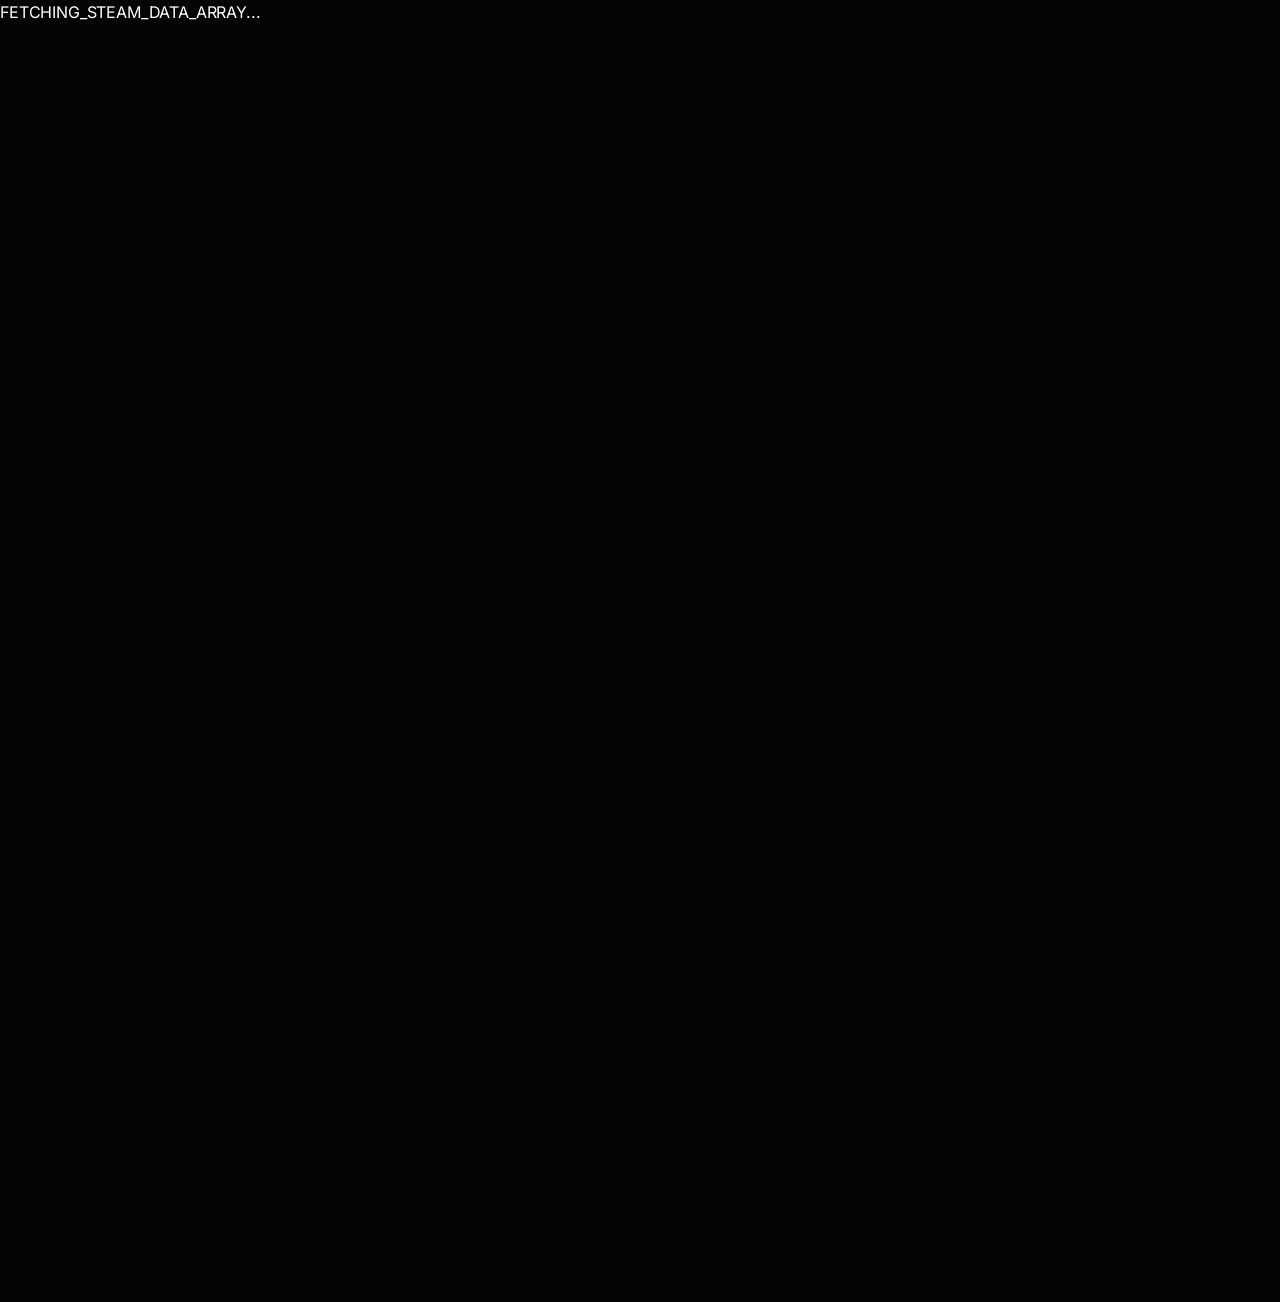
<file: about.html>
<!doctype html>
<html lang="ru">
  <head>
    <meta charset="UTF-8" />
    <meta name="viewport" content="width=device-width, initial-scale=1.0" />
    <title>GameStat.kz — о проекте</title>
    <link rel="stylesheet" href="./styles/main.css" />
  </head>
  <body>
    <div id="animBody" class="anim-viewport"></div>
    <div id="mainContent" class="page-wrap">
      <header class="site-header">
        <div class="header-inner">
          <div class="brand-group">
            <a class="brand" href="index.html">GameStat</a>
            <p class="tagline">System Integrity // Project Info</p>
            <div class="mobile-only-status">MODE: MOBILE_INFO</div>
          </div>
          <nav class="site-nav" aria-label="Main menu">
            <a href="index.html">Catalog</a>
            <a href="cabinet.html">Watchlist</a>
            <a href="form.html">Add ID</a>
            <a href="stats.html">Stats</a>
            <a href="about.html" class="is-active">About</a>
          </nav>
        </div>
      </header>

      <main class="main-area">
        <section class="panel about-grid" style="padding: 40px;">
          
          <!-- BLOCK 1: ARCHITECTURE DIAGRAM -->
          <div class="mechanical-panel" style="padding: 40px;">
            <div class="corner-tl"></div><div class="corner-tr"></div><div class="corner-bl"></div><div class="corner-br"></div>
            <span class="ui-label">System_Architecture_Diagram</span>
            <h1 class="ui-value-large" style="font-size: 2.5rem; margin-top: 10px; margin-bottom: 40px;">TOPOLOGY</h1>
            
            <div style="border-left: 1px solid #444; padding-left: 20px; font-family: var(--font-mono); font-size: 11px;">
                <div style="margin-bottom: 20px; color: var(--accent);">[INPUT] Global_APIs</div>
                <div style="margin-bottom: 20px;">&nbsp;&nbsp;|<br>&nbsp;&nbsp;V<br>[PROCESS] Hybrid_Normalization_Engine</div>
                <div style="margin-bottom: 20px;">&nbsp;&nbsp;|<br>&nbsp;&nbsp;V<br>[STORAGE] LocalStorage_Nodes (v4.0)</div>
                <div style="margin-bottom: 20px;">&nbsp;&nbsp;|<br>&nbsp;&nbsp;V<br>[OUTPUT] Technical_Data_Console</div>
            </div>

            <div class="grid-marker" data-hex="B881"></div>
            
            <div class="diag-item">
                <span class="ui-label">System_Integrity</span>
                <div class="diag-value" style="color: var(--accent)">100%_STABLE_HANDSHAKE</div>
            </div>
          </div>

          <!-- BLOCK 2: OPERATIONAL PROTOCOLS -->
          <div class="mechanical-panel" style="padding: 40px;">
            <div class="corner-tl"></div><div class="corner-tr"></div><div class="corner-bl"></div><div class="corner-br"></div>
            <span class="ui-label">Operational_Protocols</span>
            <div style="margin-top: 20px; font-family: var(--font-mono); font-size: 12px; line-height: 2;">
                <div>[01] SYNCHRONIZE_WITH_STEAM_ROOT</div>
                <div>[02] INJECT_PRIVATE_DATA_NODES</div>
                <div>[03] MONITOR_GLOBAL_ANALYTICS</div>
                <div>[04] PERSIST_CLIENT_WATCHLIST</div>
            </div>
          </div>

          <!-- BLOCK 3: HARDWARE MOCK -->
          <div class="mechanical-panel" style="padding: 40px;">
            <div class="corner-tl"></div><div class="corner-tr"></div><div class="corner-bl"></div><div class="corner-br"></div>
            <span class="ui-label">Hardware_Specs</span>
            <div style="margin-top: 20px;">
                <div class="diag-item" style="border-left-color: #333;">
                    <span class="ui-label" style="color: #666;">Processor</span>
                    <div class="diag-value" style="font-size: 13px;">JS_CORE_RUNTIME // ASYNC_NODE</div>
                </div>
                <div class="diag-item" style="border-left-color: #333;">
                    <span class="ui-label" style="color: #666;">Memory</span>
                    <div class="diag-value" style="font-size: 13px;">VIRTUAL_DOM_MAPPING // HIGH_DENSITY</div>
                </div>
            </div>
          </div>

        </section>
      </main>

      <footer class="site-footer">
        <p>System_Core v2.4 // Pure_JS // Module_Info</p>
      </footer>
      <script src="js/utils.js"></script>
      <script src="js/loader.js"></script>
    </div>
  </body>
</html>
</file>
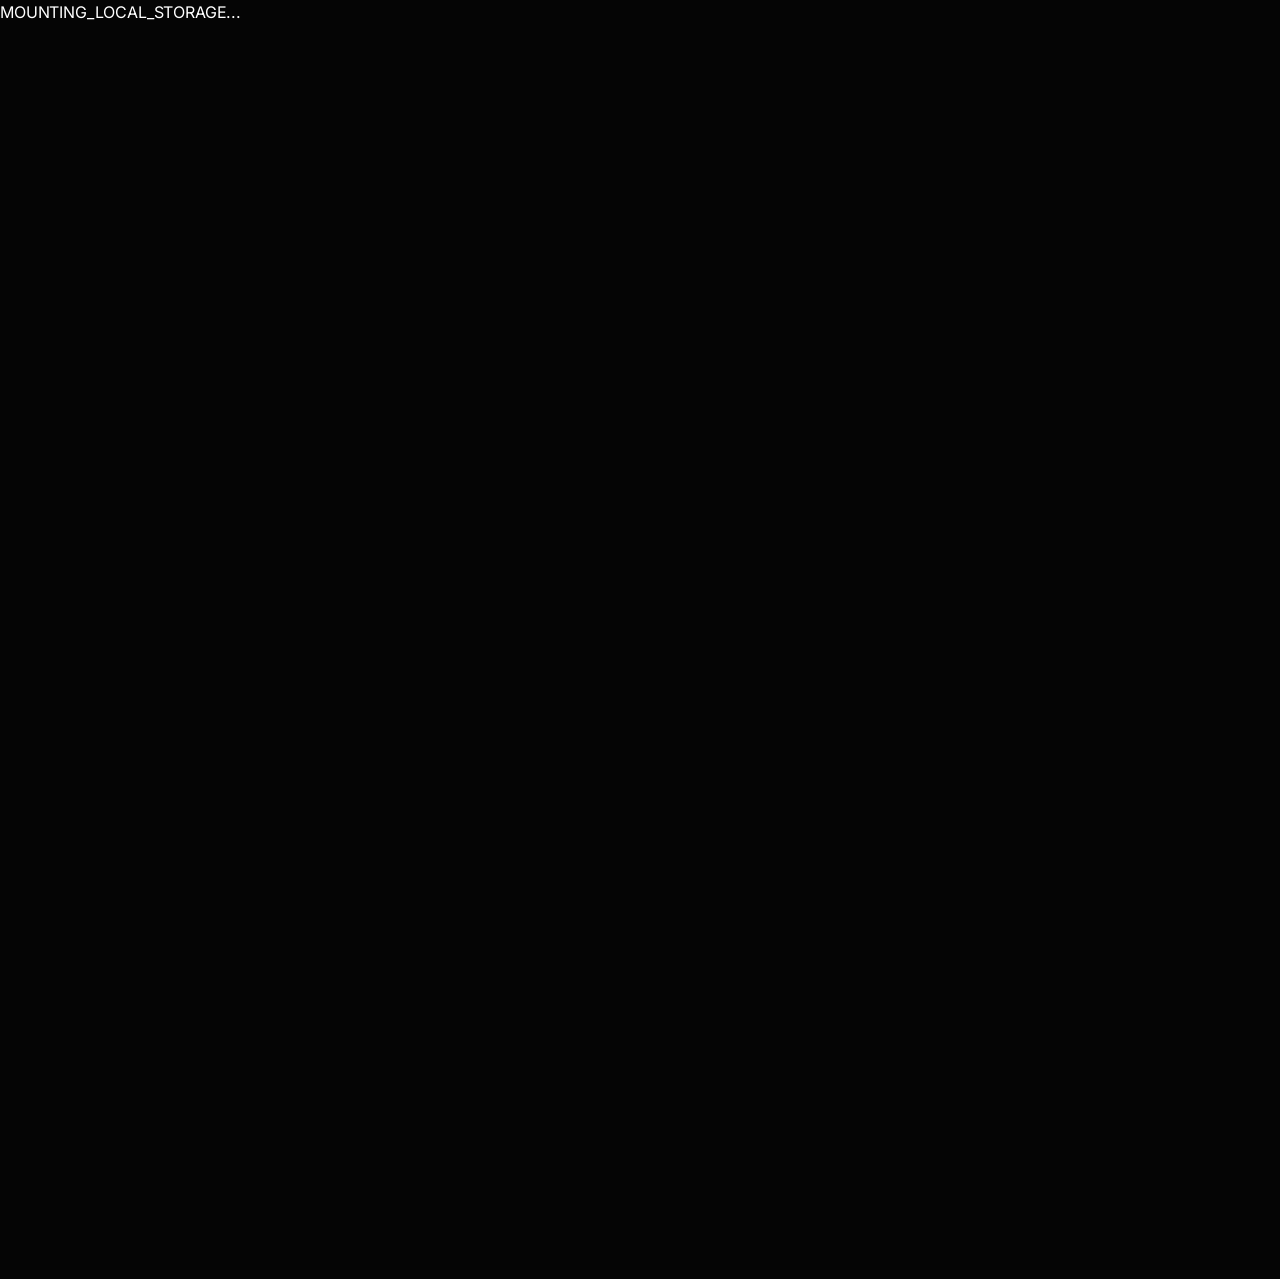
<file: cabinet.html>
<!doctype html>
<html lang="ru">
  <head>
    <meta charset="UTF-8" />
    <meta name="viewport" content="width=device-width, initial-scale=1.0" />
    <title>GameStat.kz — Watchlist Archive</title>
    <link rel="stylesheet" href="./styles/main.css" />
  </head>
  <body>
    <div id="animBody" class="anim-viewport"></div>
    <div id="mainContent" class="page-wrap">
      <header class="site-header">
        <div class="header-inner">
          <div class="brand-group">
            <a class="brand" href="index.html">GameStat</a>
            <p class="tagline">Personal Watchlist // LocalStorage</p>
            <div class="mobile-only-status">MODE: MOBILE_ARCHIVE</div>
          </div>
          <nav class="site-nav" aria-label="Main menu">
            <a href="index.html">Catalog</a>
            <a href="cabinet.html" class="is-active">Watchlist</a>
            <a href="form.html">Add ID</a>
            <a href="stats.html">Stats</a>
            <a href="about.html">About</a>
          </nav>
        </div>
      </header>

      <main class="main-area">
        <!-- Mechanical Console Hub -->
        <section class="panel cabinet-layout" style="padding: 0;">
          
          <!-- LEFT: SYSTEM MONITOR -->
          <aside class="diag-sidebar mechanical-panel" style="border-right: 1px solid #222; background: rgba(5,5,5,0.8);">
            <div class="corner-tl"></div><div class="corner-tr"></div><div class="corner-bl"></div><div class="corner-br"></div>
            <div class="screw screw-tl"></div><div class="screw-tr screw"></div><div class="screw-bl screw"></div><div class="screw-br screw"></div>
            
            <div class="diag-item" style="margin-top: 20px;">
              <span class="ui-label">Archive_Status</span>
              <div class="diag-value">SYSTEM_ACTIVE</div>
            </div>
            <div class="diag-item">
              <span class="ui-label">Node_Consistency</span>
              <div class="diag-value" style="color: var(--accent)">OPTIMAL_LINK</div>
            </div>
            <div class="diag-item">
              <span class="ui-label">Sync_Time</span>
              <div id="sysTime" class="diag-value">00:00:00</div>
            </div>
            
            <div class="grid-marker" data-hex="FF2A"></div>
            
            <div class="diag-item">
              <span class="ui-label">Local_Archive_Load</span>
              <div class="ui-value-large" id="cabinetCount" style="font-size: 4rem;">0</div>
            </div>

            <div class="data-stream-container" id="sysLogs" style="margin-top: 40px;">
                <div>[0x0012] SYNCING_NODES...</div>
                <div>[0x044A] PING_STABLE</div>
                <div>[0x0F2E] HANDSHAKE_SUCCESS</div>
                <div>[0x099B] ARCHIVE_LOADED</div>
            </div>
          </aside>

          <!-- CENTER: MAIN ARCHIVE -->
          <div class="console-window" style="border: none; background: transparent;">
            <div class="console-header" style="background: #000;">
                <div class="console-title">WATCHLIST_MANIFEST_PRIMARY</div>
                <div class="console-dots"><div class="console-dot"></div><div class="console-dot"></div><div class="console-dot"></div></div>
            </div>
            <div class="panel-head" style="padding: 60px;">
                <span class="ui-label" style="margin-bottom: 0;">Segment_Type: Archive</span>
                <h1 class="ui-value-large" style="margin-bottom: 20px;">MANIFEST</h1>
                <p id="cabinetStatus" class="status-line" style="font-size: 10px; opacity: 0.5; margin-bottom: 40px;"></p>
                
                <div id="cabinetGrid" class="card-grid card-grid--compact"></div>
            </div>
          </div>

          <!-- RIGHT: ACTION & LOGS -->
          <aside class="diag-sidebar" style="border-left: 1px solid #222; padding: 20px;">
            <div class="diag-item">
                <span class="ui-label">Operations</span>
                <a class="btn btn-primary" href="form.html" style="display: block; width: 100%; text-align: center; font-weight: 900; margin-bottom: 10px;">INJECT_NODE</a>
                <a class="btn" href="index.html" style="display: block; width: 100%; text-align: center;">ROOT_DIR</a>
            </div>

            <div class="grid-marker" data-hex="88C2"></div>

            <div class="diag-item">
                <span class="ui-label">Memory_Usage</span>
                <div style="height: 4px; background: #222; position: relative; margin-top: 10px;">
                    <div style="position: absolute; top: 0; left: 0; height: 100%; width: 64%; background: var(--accent);"></div>
                </div>
                <div class="diag-value" style="font-size: 10px; margin-top: 5px; opacity: 0.5;">ALLOCATED: 12.4 MB</div>
            </div>

            <div class="diag-item" style="margin-top: 50px;">
                <span class="ui-label">System_Warning</span>
                <p style="font-size: 10px; color: #666; line-height: 1.4;">Archive depth is linked to local persistence. Data loss at node termination possible.</p>
            </div>
          </aside>
        </section>
      </main>

      <footer class="site-footer">
        <p>System_Core v2.4 // Local_Watchlist_Module</p>
      </footer>
    </div>

    <script src="js/config.js"></script>
    <script src="js/utils.js"></script>
    <script src="js/storage.js"></script>
    <script src="js/api.js"></script>
    <script src="js/loader.js"></script>
    <script src="js/cabinet.js"></script>
  </body>
</html>
</file>
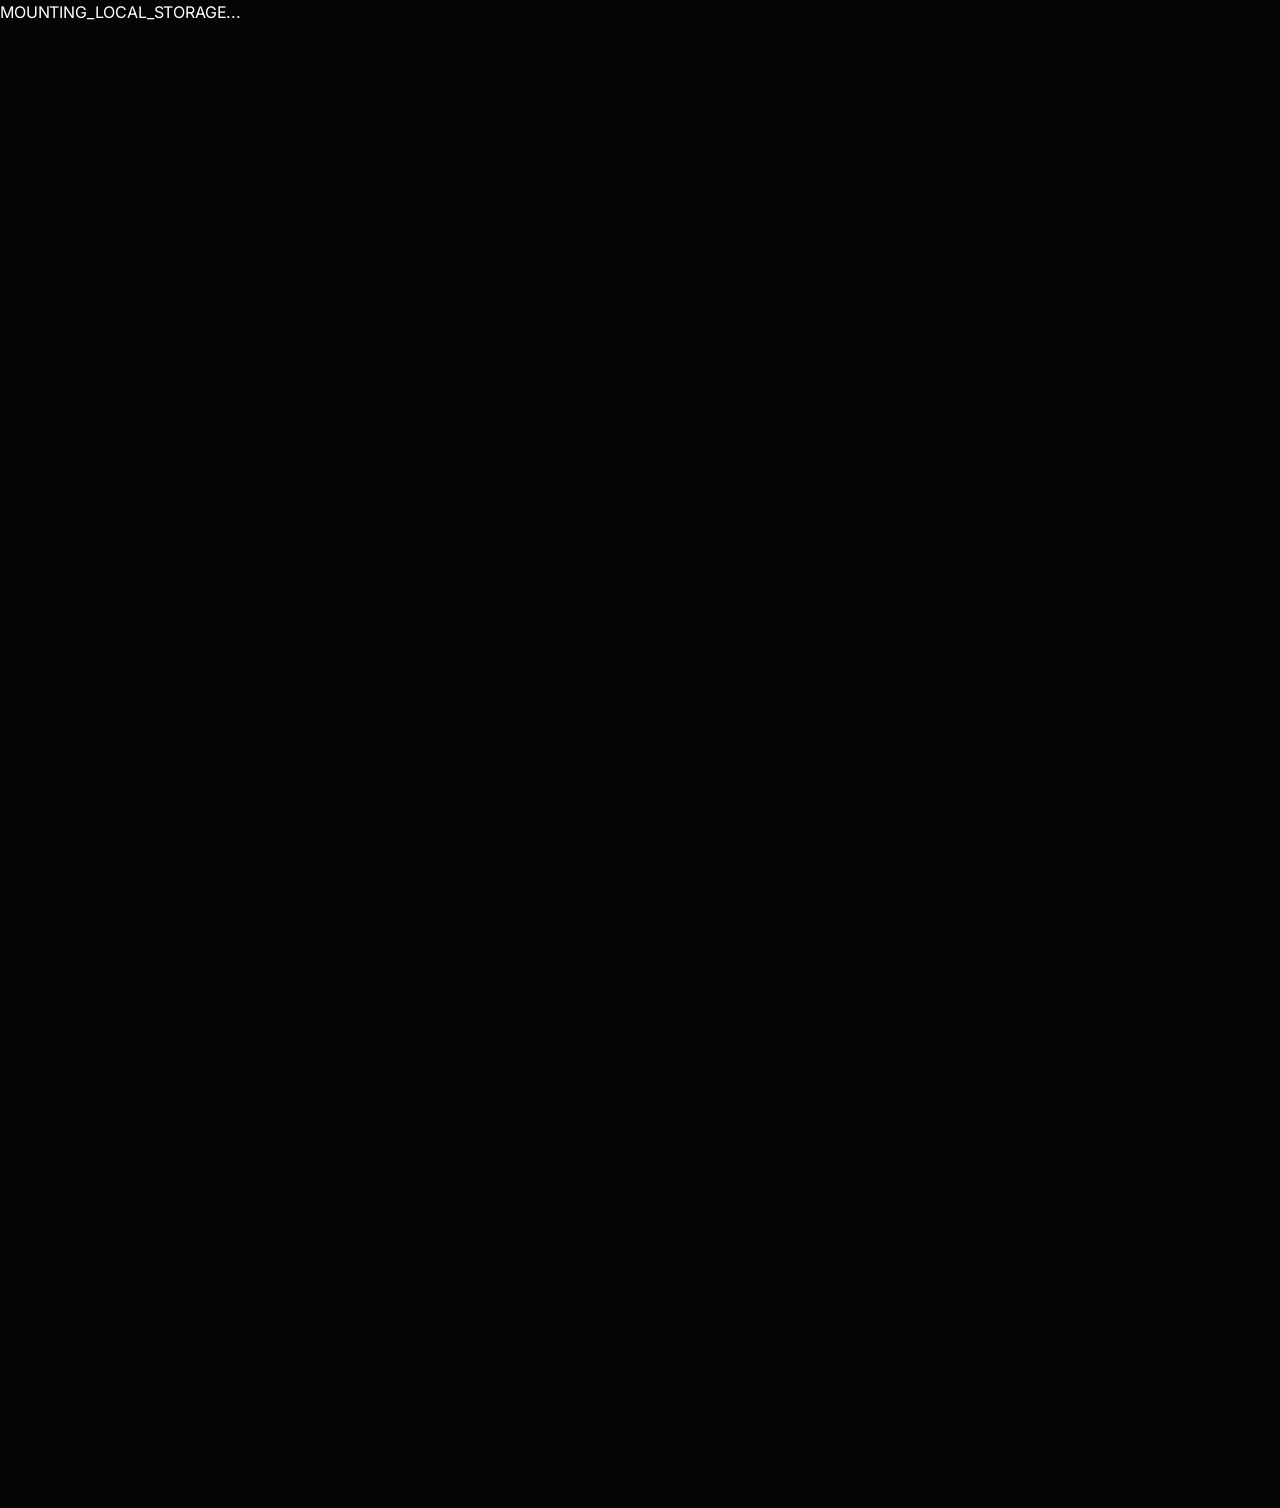
<file: form.html>
<!doctype html>
<html lang="ru">
  <head>
    <meta charset="UTF-8" />
    <meta name="viewport" content="width=device-width, initial-scale=1.0" />
    <title>GameStat.kz — добавить в список</title>
    <link rel="stylesheet" href="./styles/main.css" />
  </head>
  <body>
    <div id="animBody" class="anim-viewport"></div>
    <div id="mainContent" class="page-wrap">
      <header class="site-header">
        <div class="header-inner">
          <div class="brand-group">
            <a class="brand" href="index.html">GameStat</a>
            <p class="tagline">Data Injection // Submit</p>
            <div class="mobile-only-status">MODE: MOBILE_INJECTION</div>
          </div>
          <nav class="site-nav" aria-label="Main menu">
            <a href="index.html">Catalog</a>
            <a href="cabinet.html">Watchlist</a>
            <a href="form.html" class="is-active">Add ID</a>
            <a href="stats.html">Stats</a>
            <a href="about.html">About</a>
          </nav>
        </div>
      </header>

      <main class="main-area">
        <section class="panel form-container" style="padding: 60px">
          <div class="mechanical-panel form-panel">
            <div class="corner-tl"></div>
            <div class="corner-tr"></div>
            <div class="corner-bl"></div>
            <div class="corner-br"></div>
            <div class="screw screw-tl"></div>
            <div class="screw-tr screw"></div>
            <div class="screw-bl screw"></div>
            <div class="screw-br screw"></div>

            <span class="ui-label">Injection_Interface // MANUAL_SUBMIT</span>
            <h1
              class="ui-value-large"
              style="margin-top: 10px; margin-bottom: 40px"
            >
              INJECTION
            </h1>

            <form id="watchlistForm" class="form form-grid" novalidate>
              <div style="grid-column: span 2">
                <div class="diag-item">
                  <span class="ui-label">Target_Archive</span>
                  <div class="diag-value">LOCAL_PERSISTENCE // DB_0x1</div>
                </div>
              </div>

              <div class="field-group">
                <label class="ui-label" for="fieldGameId">System_ID</label>
                <input
                  type="text"
                  id="fieldGameId"
                  class="terminal-input"
                  inputmode="numeric"
                  placeholder="e.g. 730"
                />
                <div
                  style="
                    font-size: 8px;
                    color: #444;
                    margin-top: 5px;
                    font-family: var(--font-mono);
                  "
                >
                  REFER_TO_STEAM_ID_ARCHIVE
                </div>
              </div>

              <div class="field-group">
                <label class="ui-label">Priority_Level</label>
                <div class="tech-select" id="prioritySelect">
                  <div class="tech-select-trigger">SELECT_LEVEL</div>
                  <div class="tech-select-options">
                    <div class="tech-select-item" data-value="low">LOW</div>
                    <div class="tech-select-item" data-value="medium">MED</div>
                    <div class="tech-select-item" data-value="high">
                      HIGH (CRIT)
                    </div>
                  </div>
                  <input type="hidden" id="fieldPriority" value="" />
                </div>
              </div>

              <div class="field-group" style="grid-column: span 2">
                <label class="ui-label" for="fieldNote"
                  >Technical_Log (Injection Notes)</label
                >
                <textarea
                  id="fieldNote"
                  class="terminal-input"
                  rows="4"
                  placeholder="Log details..."
                ></textarea>
              </div>

              <div
                class="form-actions"
                style="
                  grid-column: span 2;
                  margin-top: 20px;
                  display: flex;
                  gap: 20px;
                "
              >
                <button
                  type="submit"
                  class="btn btn-primary"
                  style="
                    flex: 2;
                    height: 60px;
                    font-weight: 900;
                    letter-spacing: 2px;
                  "
                >
                  EXECUTE_INJECTION
                </button>
                <a
                  class="btn"
                  href="index.html"
                  style="
                    flex: 1;
                    height: 60px;
                    display: flex;
                    align-items: center;
                    justify-content: center;
                  "
                  >ABORT</a
                >
              </div>
            </form>

            <div
              class="grid-marker"
              data-hex="88FF"
              style="margin-top: 60px"
            ></div>
            <div
              style="
                font-family: var(--font-mono);
                font-size: 8px;
                color: #333;
                text-align: center;
              "
            >
              SECURE_HANDSHAKE_ESTABLISHED // GS-PROT-X
            </div>
          </div>
        </section>
      </main>

      <footer class="site-footer">
        <p>System_Core v2.4 // Asset_Injection_Module</p>
      </footer>
    </div>

    <script src="js/config.js"></script>
    <script src="js/utils.js"></script>
    <script src="js/storage.js"></script>
    <script src="js/api.js"></script>
    <script src="js/loader.js"></script>
    <script src="js/form.js"></script>
  </body>
</html>
</file>
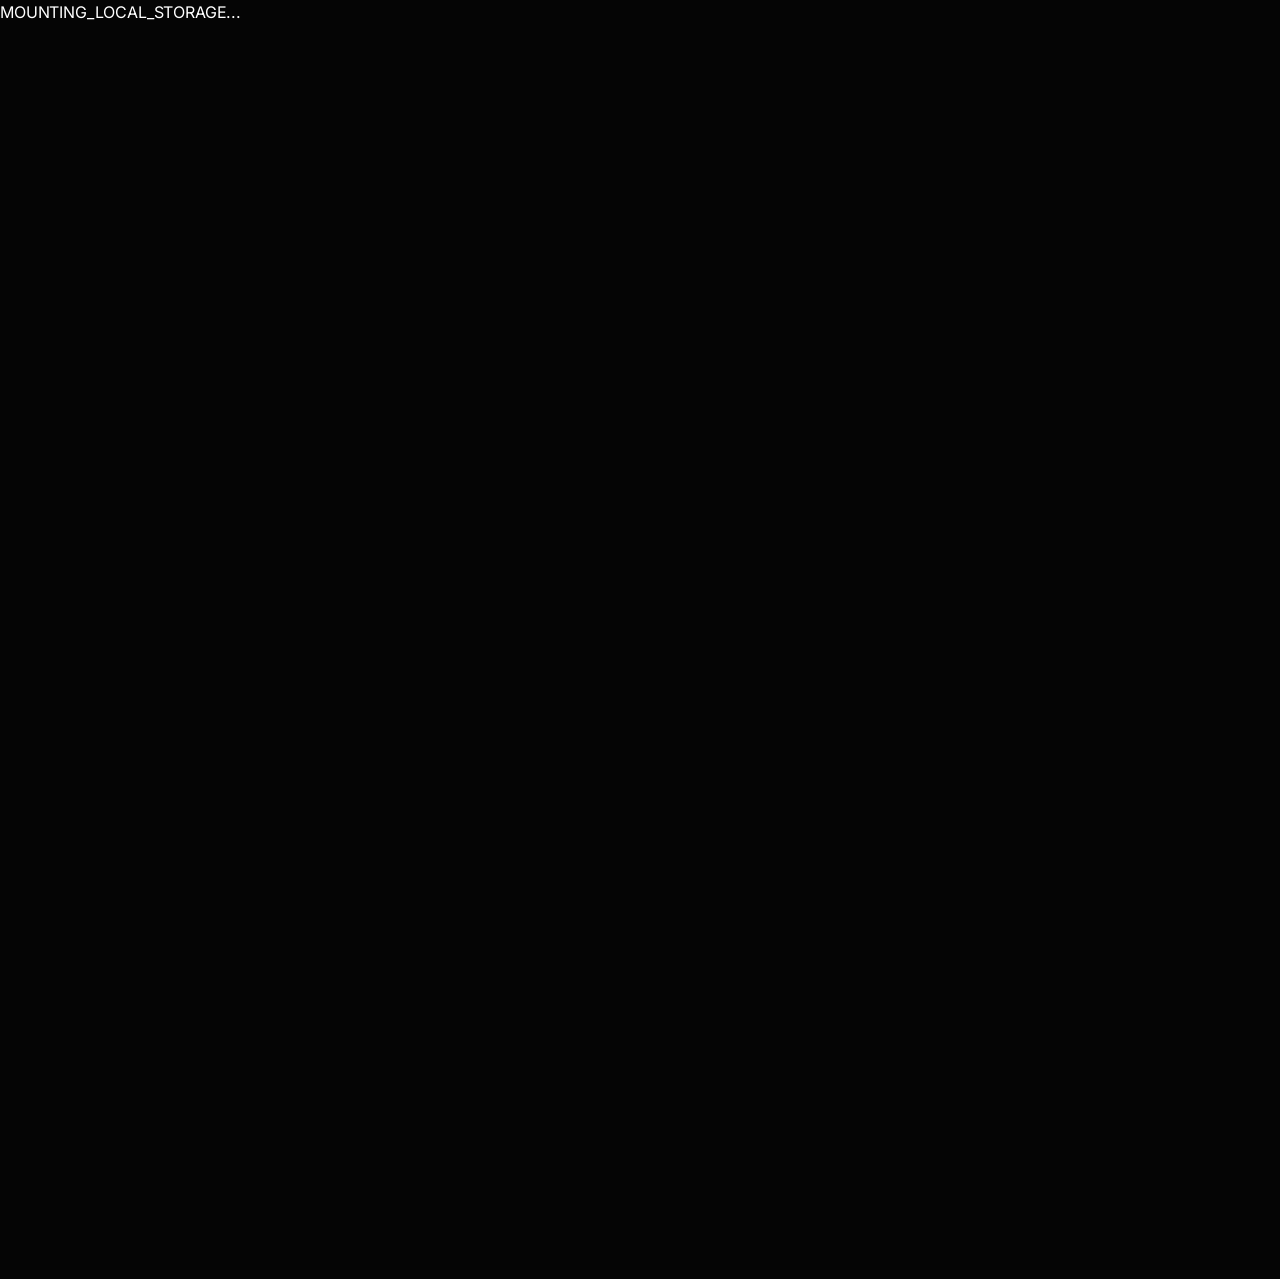
<file: stats.html>
<!doctype html>
<html lang="ru">
  <head>
    <meta charset="UTF-8" />
    <meta name="viewport" content="width=device-width, initial-scale=1.0" />
    <title>GameStat.kz — статистика</title>
    <link rel="stylesheet" href="./styles/main.css" />
  </head>
  <body>
    <div id="animBody" class="anim-viewport"></div>
    <div id="mainContent" class="page-wrap">
      <header class="site-header">
        <div class="header-inner">
          <div class="brand-group">
            <a class="brand" href="index.html">GameStat</a>
            <p class="tagline">Global Analytics // Real-time</p>
            <div class="mobile-only-status">MODE: MOBILE_ANALYTICS</div>
          </div>
          <nav class="site-nav" aria-label="Main menu">
            <a href="index.html">Catalog</a>
            <a href="cabinet.html">Watchlist</a>
            <a href="form.html">Add ID</a>
            <a href="stats.html" class="is-active">Stats</a>
            <a href="about.html">About</a>
          </nav>
        </div>
      </header>

      <main class="main-area">
        <section class="panel stats-grid" style="padding: 20px;">
          
          <!-- MOD 1: GLOBAL ARCHIVE STATS -->
          <div class="mechanical-panel" style="grid-column: span 2; padding: 30px;">
            <div class="corner-tl"></div><div class="corner-tr"></div><div class="corner-bl"></div><div class="corner-br"></div>
            <span class="ui-label">Diagnostic_Module // 01</span>
            <h1 class="ui-value-large" style="font-size: 3rem; margin-top: 10px;">ANALYTICS_ROOT</h1>
            <p style="font-size: 10px; opacity: 0.4; margin-bottom: 20px;">REAL-TIME AGGREGATION FROM GLOBAL DATA NODES</p>
            
            <div style="display: flex; gap: 40px; margin-top: 30px;">
                <div class="diag-item">
                    <span class="ui-label">Archive_Depth</span>
                    <div class="diag-value" id="statTotalApi" style="font-size: 2rem; font-weight: 900;">---</div>
                </div>
                <div class="diag-item">
                    <span class="ui-label">Active_Handles</span>
                    <div class="diag-value" id="statWatchlist" style="font-size: 2rem; font-weight: 900; color: var(--accent);">0</div>
                </div>
            </div>
          </div>

          <!-- MOD 2: PROCESS LOGS -->
          <div class="mechanical-panel" style="padding: 20px;">
            <div class="corner-tl"></div><div class="corner-tr"></div><div class="corner-bl"></div><div class="corner-br"></div>
            <span class="ui-label">Process_Feed</span>
            <div class="data-stream-container" id="processLogs" style="height: 180px;">
                <div>[0xEE21] SCAN_GLOBAL...</div>
                <div>[0x441F] SYNC_LOCAL...</div>
            </div>
          </div>

          <!-- MOD 3: PRICE SPECTRUM (CHART) -->
          <div class="mechanical-panel" style="grid-column: span 2; padding: 30px;">
            <div class="corner-tl"></div><div class="corner-tr"></div><div class="corner-bl"></div><div class="corner-br"></div>
            <span class="ui-label">Price_Spectrum_Distribution</span>
            <div id="genreChart" class="bar-chart" style="height: 250px; margin-top: 20px;"></div>
          </div>

          <!-- MOD 4: MEMORY MAP / DEPLOYMENTS -->
          <div class="mechanical-panel" style="padding: 20px;">
            <div class="corner-tl"></div><div class="corner-tr"></div><div class="corner-bl"></div><div class="corner-br"></div>
            <span class="ui-label">Recent_Deployments</span>
            <div id="statPlatforms" style="font-family: var(--font-mono); font-size: 10px; color: #888; margin-top: 15px; line-height: 1.6;">
                WAITING_FOR_HANDSHAKE...
            </div>
            
            <div class="grid-marker" data-hex="A0F1" style="margin: 30px 0 15px;"></div>
            
            <span class="ui-label" style="color: #444;">Storage_Grid_Map</span>
            <div class="storage-grid">
                <!-- Mock grid of pixels -->
                <div style="width:100%; height:8px; background: var(--accent);"></div>
                <div style="width:100%; height:8px; background: #333;"></div>
                <div style="width:100%; height:8px; background: #333;"></div>
                <div style="width:100%; height:8px; background: var(--accent);"></div>
                <div style="width:100%; height:8px; background: #222;"></div>
                <div style="width:100%; height:8px; background: #333;"></div>
                <div style="width:100%; height:8px; background: #333;"></div>
                <div style="width:100%; height:8px; background: #222;"></div>
                <div style="width:100%; height:8px; background: var(--accent);"></div>
                <div style="width:100%; height:8px; background: #333;"></div>
            </div>
          </div>

        </section>
      </main>

      <footer class="site-footer">
        <p>System_Core v2.4 // Analytics_Module_Stable</p>
      </footer>
    </div>

    <script src="js/config.js"></script>
    <script src="js/utils.js"></script>
    <script src="js/storage.js"></script>
    <script src="js/api.js"></script>
    <script src="js/loader.js"></script>
    <script src="js/stats.js"></script>
  </body>
</html>
</file>
<file: styles/main.css>
/* GameStat.kz — High-Contrast Technical Theme */

/* --- Fonts (Local) --- */

/* Inter 400 */
@font-face {
  font-family: 'Inter';
  font-style: normal;
  font-weight: 400;
  font-display: swap;
  src: url('../fonts/inter-400-cyrillic.woff2') format('woff2');
  unicode-range: U+0301, U+0400-045F, U+0490-0491, U+04B0-04B1, U+2116;
}
@font-face {
  font-family: 'Inter';
  font-style: normal;
  font-weight: 400;
  font-display: swap;
  src: url('../fonts/inter-400-latin.woff2') format('woff2');
  unicode-range: U+0000-00FF, U+0131, U+0152-0153, U+02BB-02BC, U+02C6, U+02DA, U+02DC, U+0304, U+0308, U+0329, U+2000-206F, U+20AC, U+2122, U+2191, U+2193, U+2212, U+2215, U+FEFF, U+FFFD;
}

/* Inter 700 */
@font-face {
  font-family: 'Inter';
  font-style: normal;
  font-weight: 700;
  font-display: swap;
  src: url('../fonts/inter-700-cyrillic.woff2') format('woff2');
  unicode-range: U+0301, U+0400-045F, U+0490-0491, U+04B0-04B1, U+2116;
}
@font-face {
  font-family: 'Inter';
  font-style: normal;
  font-weight: 700;
  font-display: swap;
  src: url('../fonts/inter-700-latin.woff2') format('woff2');
  unicode-range: U+0000-00FF, U+0131, U+0152-0153, U+02BB-02BC, U+02C6, U+02DA, U+02DC, U+0304, U+0308, U+0329, U+2000-206F, U+20AC, U+2122, U+2191, U+2193, U+2212, U+2215, U+FEFF, U+FFFD;
}

/* Inter 900 */
@font-face {
  font-family: 'Inter';
  font-style: normal;
  font-weight: 900;
  font-display: swap;
  src: url('../fonts/inter-900-cyrillic.woff2') format('woff2');
  unicode-range: U+0301, U+0400-045F, U+0490-0491, U+04B0-04B1, U+2116;
}
@font-face {
  font-family: 'Inter';
  font-style: normal;
  font-weight: 900;
  font-display: swap;
  src: url('../fonts/inter-900-latin.woff2') format('woff2');
  unicode-range: U+0000-00FF, U+0131, U+0152-0153, U+02BB-02BC, U+02C6, U+02DA, U+02DC, U+0304, U+0308, U+0329, U+2000-206F, U+20AC, U+2122, U+2191, U+2193, U+2212, U+2215, U+FEFF, U+FFFD;
}

/* JetBrains Mono 400 */
@font-face {
  font-family: 'JetBrains Mono';
  font-style: normal;
  font-weight: 400;
  font-display: swap;
  src: url('../fonts/jetbrains-mono-400-cyrillic.woff2') format('woff2');
  unicode-range: U+0301, U+0400-045F, U+0490-0491, U+04B0-04B1, U+2116;
}
@font-face {
  font-family: 'JetBrains Mono';
  font-style: normal;
  font-weight: 400;
  font-display: swap;
  src: url('../fonts/jetbrains-mono-400-latin.woff2') format('woff2');
  unicode-range: U+0000-00FF, U+0131, U+0152-0153, U+02BB-02BC, U+02C6, U+02DA, U+02DC, U+0304, U+0308, U+0329, U+2000-206F, U+20AC, U+2122, U+2191, U+2193, U+2212, U+2215, U+FEFF, U+FFFD;
}

/* JetBrains Mono 700 */
@font-face {
  font-family: 'JetBrains Mono';
  font-style: normal;
  font-weight: 700;
  font-display: swap;
  src: url('../fonts/jetbrains-mono-700-cyrillic.woff2') format('woff2');
  unicode-range: U+0301, U+0400-045F, U+0490-0491, U+04B0-04B1, U+2116;
}
@font-face {
  font-family: 'JetBrains Mono';
  font-style: normal;
  font-weight: 700;
  font-display: swap;
  src: url('../fonts/jetbrains-mono-700-latin.woff2') format('woff2');
  unicode-range: U+0000-00FF, U+0131, U+0152-0153, U+02BB-02BC, U+02C6, U+02DA, U+02DC, U+0304, U+0308, U+0329, U+2000-206F, U+20AC, U+2122, U+2191, U+2193, U+2212, U+2215, U+FEFF, U+FFFD;
}


:root {
  --bg: #050505;
  --bg-panel: #0a0a0a;
  --bg-input: #111111;
  --text: #ffffff;
  --text-muted: #808080;
  --accent: #ff3c00; /* Electric Orange */
  --accent-muted: rgba(255, 60, 0, 0.2);
  --border: #222222;
  --border-active: #444444;
  --radius: 0px; /* Sharp edges */
  --font-ui: "Inter", system-ui, sans-serif;
  --font-mono: "JetBrains Mono", monospace;
}

*,
*::before,
*::after {
  box-sizing: border-box;
}

html {
  scroll-behavior: smooth;
  background-color: var(--bg);
}

body {
  margin: 0;
  min-height: 100vh;
  background-color: var(--bg);
  color: var(--text);
  font-family: var(--font-ui);
  line-height: 1.5;
  letter-spacing: -0.01em;
  overflow-x: hidden;
}

/* Technical Grid & Scanline Overlay */
/* Removed scanline overlay as per user request */

a {
  color: inherit;
  text-decoration: none;
  transition: color 0.2s ease;
}

a:hover {
  color: var(--accent);
}

.page-wrap {
  max-width: 1600px;
  margin: 0 auto;
  padding: 0 40px 80px;
}

#mainContent {
  opacity: 0;
  visibility: hidden;
}

#mainContent.is-visible {
  opacity: 1;
  visibility: visible;
  transition: opacity 0.4s ease;
}

/* --- Header --- */
.site-header {
  border-bottom: 1px solid var(--border);
  margin-bottom: 60px;
  padding: 40px 0;
  position: sticky;
  top: 0;
  background: var(--bg);
  z-index: 100;
}

.header-inner {
  display: flex;
  justify-content: space-between;
  align-items: flex-end;
}

.brand {
  font-weight: 900;
  font-size: 3rem;
  letter-spacing: -0.06em;
  text-transform: uppercase;
  line-height: 0.8;
}

.brand:hover {
  color: var(--accent);
}

.tagline {
  margin: 10px 0 0;
  color: var(--text-muted);
  font-size: 0.9rem;
  font-family: var(--font-mono);
  text-transform: uppercase;
}

.site-nav {
  display: flex;
  gap: 2px;
  background: var(--border);
  border: 1px solid var(--border);
}

.site-nav a {
  padding: 12px 24px;
  background: var(--bg);
  font-weight: 700;
  font-size: 0.75rem;
  text-transform: uppercase;
  letter-spacing: 0.1em;
}

.site-nav a:hover {
  background: var(--bg-panel);
  color: var(--accent);
}

.site-nav a.is-active {
  background: var(--accent);
  color: #000;
}

/* --- Layout --- */
.main-area {
  display: block; /* Default to block, let internal grids handle themselves */
  max-width: 1400px;
  margin: 0 auto;
}

.main-area--grid {
  display: grid;
  grid-template-columns: 320px 1fr;
  gap: 40px;
}

/* --- Panels --- */
.panel {
  border: 1px solid var(--border);
  padding: 60px;
  background: var(--bg-panel);
  position: relative;
  overflow: hidden;
  min-width: 0; /* Prevent overflow */
}

/* Decorative text removed */

.panel-head {
  padding: 0 0 40px;
  border-bottom: 1px solid var(--border);
}

.panel h1 {
  margin: 0;
  font-size: 5rem;
  font-weight: 900;
  letter-spacing: -0.05em;
  line-height: 0.9;
  text-transform: uppercase;
}

.lead {
  color: var(--text-muted);
  font-size: 1.2rem;
  margin-top: 20px;
  max-width: 600px;
}

.status-line {
  font-family: var(--font-mono);
  color: var(--accent);
  text-transform: uppercase;
  font-size: 0.8rem;
  margin-bottom: 10px;
}

/* --- Sidebar --- */
.sidebar-filters {
  position: sticky;
  top: 180px;
  align-self: start;
}

.sidebar-header {
  border-bottom: 1px solid var(--border);
  padding-bottom: 20px;
  margin-bottom: 30px;
  display: flex;
  justify-content: space-between;
  align-items: center;
}

.sidebar-header h2 {
  font-size: 1.5rem;
  font-weight: 900;
  text-transform: uppercase;
  margin: 0;
}

.field-group {
  margin-bottom: 40px;
}

.field-label {
  display: block;
  font-family: var(--font-mono);
  font-size: 0.7rem;
  color: var(--text-muted);
  text-transform: uppercase;
  margin-bottom: 12px;
}

/* --- Inputs --- */
.input {
  background: var(--bg-input);
  border: 1px solid var(--border);
  color: var(--text);
  padding: 15px;
  width: 100%;
  font-family: var(--font-mono);
  font-size: 0.9rem;
  outline: none;
  transition: border-color 0.2s;
}

.input:focus {
  border-color: var(--accent);
}

.input--select {
  cursor: pointer;
}

.checkbox-list {
  display: flex;
  flex-direction: column;
  gap: 10px;
}

.checkbox-item {
  display: flex;
  align-items: center;
  gap: 12px;
  cursor: pointer;
  font-size: 0.85rem;
  text-transform: uppercase;
  font-weight: 600;
}

.checkbox-item input {
  appearance: none;
  width: 16px;
  height: 16px;
  border: 1px solid var(--border);
  position: relative;
  cursor: pointer;
}

.checkbox-item input:checked {
  background: var(--accent);
  border-color: var(--accent);
}

.checkbox-item:hover {
  color: var(--accent);
}

/* --- Grid & Cards --- */
.card-grid {
  display: grid;
  grid-template-columns: repeat(auto-fill, minmax(350px, 1fr));
  gap: 1px;
  background: var(--border);
  border: 1px solid var(--border);
}

.game-card {
  background: var(--bg);
  padding: 30px;
  display: flex;
  flex-direction: column;
  height: 100%;
  transition: background 0.2s ease;
}

.game-card:hover {
  background: var(--bg-panel);
}

.card-media {
  aspect-ratio: 16 / 9;
  background: #111;
  margin-bottom: 25px;
  border: 1px solid var(--border);
  overflow: hidden;
}

.card-media img {
  width: 100%;
  height: 100%;
  object-fit: cover;
  filter: grayscale(1) contrast(1.2);
  transition: filter 0.3s ease, transform 0.3s ease;
}

.game-card:hover .card-media img {
  filter: grayscale(0) contrast(1);
  transform: scale(1.05);
}

.card-title {
  font-size: 1.75rem;
  font-weight: 900;
  margin: 0 0 10px;
  line-height: 1;
  text-transform: uppercase;
  letter-spacing: -0.03em;
}

.card-meta {
  font-family: var(--font-mono);
  font-size: 0.75rem;
  color: var(--accent);
  text-transform: uppercase;
  margin-bottom: 15px;
}

.card-desc {
  font-size: 0.9rem;
  color: var(--text-muted);
  margin-bottom: 25px;
  flex-grow: 1;
  line-height: 1.4;
}

.card-rating {
  font-family: var(--font-mono);
  font-size: 0.8rem;
  border: 1px solid var(--accent);
  padding: 4px 8px;
  display: inline-block;
  margin-top: 10px;
}

/* --- Buttons --- */
.btn {
  display: inline-flex;
  align-items: center;
  justify-content: center;
  padding: 16px 32px;
  font-weight: 900;
  font-size: 0.8rem;
  text-transform: uppercase;
  letter-spacing: 0.1em;
  border: 1px solid var(--border);
  background: transparent;
  color: var(--text);
  cursor: pointer;
  transition: all 0.2s;
}

.btn:hover {
  background: var(--text);
  color: #000;
  border-color: var(--text);
}

.btn-primary {
  background: var(--accent);
  color: #000;
  border-color: var(--accent);
}

.btn-primary:hover {
  background: #fff;
  border-color: #fff;
}

.btn-ghost {
  border-color: transparent;
  padding: 5px 10px;
}

.btn-danger {
  color: #ff3333;
  border-color: #ff3333;
}

.btn-danger:hover {
  background: #ff3333;
  color: #000;
}

/* --- Utilities --- */
.badge {
  font-family: var(--font-mono);
  font-size: 0.7rem;
  padding: 4px 8px;
  border: 1px solid var(--border);
  text-transform: uppercase;
}

.site-footer {
  margin-top: 100px;
  padding-top: 40px;
  border-top: 1px solid var(--border);
  color: var(--text-muted);
  font-family: var(--font-mono);
  font-size: 0.7rem;
  text-transform: uppercase;
  text-align: center;
}

/* --- Responsive --- */
@media (max-width: 1200px) {
  .main-area {
    grid-template-columns: 1fr;
    gap: 40px;
  }
  .sidebar-filters {
    position: static;
    order: -1;
  }
  .panel h1 {
    font-size: 4rem;
  }
}

@media (max-width: 768px) {
  .header-inner {
    flex-direction: column;
    align-items: flex-start;
    gap: 30px;
  }
  .brand {
    font-size: 2.5rem;
  }
  .panel h1 {
    font-size: 3rem;
  }
  .page-wrap {
    padding: 0 20px 40px;
  }
  .card-grid {
    grid-template-columns: 1fr;
  }
}

.indexing-counter {
  margin-top: 40px;
  padding-top: 20px;
  border-top: 1px dashed var(--border);
  font-family: var(--font-mono);
  font-size: 0.65rem;
  color: var(--accent);
  text-transform: uppercase;
  letter-spacing: 0.1em;
  opacity: 0.6;
  transition: opacity 0.2s ease, transform 0.2s ease;
}

.indexing-counter.is-updating {
  opacity: 1;
  transform: translateX(4px);
  text-shadow: 0 0 8px var(--accent);
}

/* INDUSTRIAL MECHANICAL SYSTEM v3 */
.mechanical-panel {
  position: sticky;
  border: 1px solid #2a2a2a;
  background: linear-gradient(135deg, #0a0a0a, #111);
  padding: 2px;
}

.mechanical-panel > .corner-tl,
.mechanical-panel > .corner-tr,
.mechanical-panel > .corner-bl,
.mechanical-panel > .corner-br {
  content: "";
  position: absolute;
  width: 10px;
  height: 10px;
  border-color: #555;
  border-style: solid;
  pointer-events: none;
}

.mechanical-panel > .corner-tl { top: -1px; left: -1px; border-width: 2px 0 0 2px; }
.mechanical-panel > .corner-tr { position: absolute; top: -1px; right: -1px; width: 10px; height: 10px; border: 2px solid #555; border-width: 2px 2px 0 0; }
.mechanical-panel > .corner-bl { position: absolute; bottom: -1px; left: -1px; width: 10px; height: 10px; border: 2px solid #555; border-width: 0 0 2px 2px; }
.mechanical-panel > .corner-br { bottom: -1px; right: -1px; border-width: 0 2px 2px 0; }

.screw {
  width: 6px;
  height: 6px;
  background: #333;
  border-radius: 50%;
  position: absolute;
  box-shadow: inset 1px 1px 1px rgba(0,0,0,0.5), 1px 1px 1px rgba(255,255,255,0.05);
}

.screw-tl { top: 6px; left: 6px; }
.screw-tr { top: 6px; right: 6px; }
.screw-bl { bottom: 6px; left: 6px; }
.screw-br { bottom: 6px; right: 6px; }

.data-stream-container {
  font-family: var(--font-mono);
  font-size: 9px;
  color: #444;
  line-height: 1.2;
  overflow: hidden;
  height: 100px;
  mask-image: linear-gradient(to bottom, transparent, black 20%, black 80%, transparent);
}

.ui-label {
  font-family: var(--font-mono);
  font-size: 9px;
  font-weight: 900;
  color: var(--accent);
  text-transform: uppercase;
  letter-spacing: 0.2em;
  display: block;
  margin-bottom: 5px;
}

.ui-value-large {
  font-family: var(--font-ui);
  font-size: 3.5rem;
  font-weight: 900;
  letter-spacing: -3px;
  margin: 0;
  line-height: 0.9;
}

.grid-marker {
  width: 100%;
  height: 1px;
  background: #222;
  position: relative;
  margin: 20px 0;
}
.grid-marker::before {
  content: "DATA_NODE_0x" attr(data-hex);
  position: absolute;
  right: 0;
  top: -12px;
  font-size: 8px;
  color: #444;
  font-family: var(--font-mono);
}

/* SHARP INPUTS */
.terminal-input {
  width: 100%;
  background: #000;
  border: 1px solid #333;
  color: #fff;
  padding: 15px;
  font-family: var(--font-mono);
  font-size: 14px;
  outline: none;
  transition: border-color 0.2s;
}
.terminal-input:focus {
  border-color: var(--accent);
  background: rgba(255,60,0,0.02);
}

/* COMMAND BAR */
.main-area--grid {
    grid-template-columns: 320px 1fr;
}

@media (max-width: 1024px) {
    .main-area--grid {
        grid-template-columns: 1fr;
    }
}

/* MECHANICAL DROPDOWN */
.tech-select {
    position: relative;
    width: 100%;
    font-family: var(--font-mono);
}

.tech-select-trigger {
    display: flex;
    justify-content: space-between;
    align-items: center;
    background: #000;
    border: 1px solid var(--accent);
    color: #fff;
    padding: 12px 15px;
    cursor: pointer;
    font-size: 11px;
    font-weight: 700;
    transition: background 0.2s;
}

.tech-select-trigger:hover {
    background: rgba(255, 60, 0, 0.05);
}

.tech-select-trigger::after {
    content: "▼";
    font-size: 8px;
    color: var(--accent);
}

.tech-select-options {
    position: absolute;
    top: 100%;
    left: 0;
    right: 0;
    background: #050505;
    border: 1px solid var(--accent);
    border-top: none;
    z-index: 2000;
    display: none;
    max-height: 200px;
    overflow-y: auto;
}

.tech-select.is-open .tech-select-options {
    display: block;
}

.tech-select-item {
    padding: 10px 15px;
    cursor: pointer;
    font-size: 11px;
    border-bottom: 1px solid #111;
    transition: background 0.1s;
}

.tech-select-item:hover {
    background: rgba(255, 60, 0, 0.1);
    color: var(--accent);
}

.tech-select-item.is-selected {
    background: var(--accent);
    color: #000;
}
/* --- Layout Classes (Refactored from Inline) --- */

.cabinet-layout {
  display: grid;
  grid-template-columns: 320px 1fr 300px;
  min-height: calc(100vh - 120px);
}

.stats-grid {
  display: grid;
  grid-template-columns: repeat(3, 1fr);
  grid-template-rows: auto auto;
  gap: 20px;
  min-height: calc(100vh - 120px);
}

.about-grid {
  display: grid;
  grid-template-columns: 1fr 1fr;
  gap: 40px;
  min-height: calc(100vh - 120px);
}

.storage-grid {
  display: grid;
  grid-template-columns: repeat(10, 1fr);
  gap: 2px;
  margin-top: 10px;
}

.form-container {
  display: flex;
  justify-content: center;
  align-items: start;
  min-height: calc(100vh - 120px);
  background: radial-gradient(circle at center, #111, #050505);
}

.form-panel {
  width: 100%;
  max-width: 800px;
  padding: 60px;
  box-shadow: 0 0 100px rgba(0,0,0,1);
}

.form-grid {
  display: grid;
  grid-template-columns: 1fr 1fr;
  gap: 40px;
}

/* --- Responsive Upgrades --- */

@media (max-width: 1200px) {
  .cabinet-layout {
    grid-template-columns: 320px 1fr;
  }
  .stats-grid {
    grid-template-columns: 1fr 1fr;
  }
}

@media (max-width: 1024px) {
  .site-header {
    position: static;
    margin-bottom: 30px;
    padding: 30px 0;
  }
  .sidebar-filters {
    position: static;
    margin-bottom: 40px;
  }
  .cabinet-layout {
    grid-template-columns: 1fr;
  }
  .about-grid {
    grid-template-columns: 1fr;
  }
  .about-grid > div {
    grid-row: span 1 !important;
  }
  .diag-sidebar {
    position: static;
    border: 1px solid var(--border) !important;
    margin-bottom: 20px;
    width: 100% !important;
  }
  /* Reorder Cabinet sidebars */
  .cabinet-layout aside:first-of-type { order: 1; }
  .cabinet-layout .console-window { order: 2; }
  .cabinet-layout aside:last-of-type { order: 3; }
}

@media (max-width: 768px) {
  .page-wrap {
    padding: 0 10px 40px !important;
  }
  
  .panel {
    padding: 30px 15px !important;
  }

  .header-inner {
    flex-direction: column;
    align-items: stretch;
    text-align: center;
    gap: 20px;
  }
  
  .brand-group {
    display: flex;
    flex-direction: column;
    align-items: center;
  }

  .brand {
    font-size: 2.2rem;
  }

  .tagline {
    font-size: 0.7rem;
  }

  .site-nav {
    display: grid;
    grid-template-columns: 1fr 1fr;
    gap: 1px;
    background: var(--border);
    border: 1px solid var(--border);
    width: 100%;
    position: relative;
    box-shadow: 0 0 20px rgba(0,0,0,0.5);
  }

  .site-nav::before {
    content: "SYSTEM_NAV_0xFD";
    position: absolute;
    top: -14px;
    right: 0;
    font-family: var(--font-mono);
    font-size: 7px;
    color: var(--accent);
    opacity: 0.5;
    letter-spacing: 1px;
  }
  
  .site-nav a {
    padding: 18px 5px;
    font-size: 0.72rem;
    font-weight: 800;
    text-align: center;
    background: var(--bg);
    position: relative;
    display: flex;
    align-items: center;
    justify-content: center;
    min-height: 55px;
    letter-spacing: 0.08em;
    text-transform: uppercase;
    transition: all 0.2s ease;
  }

  .site-nav a:last-child {
    grid-column: span 2;
    border-top: 1px solid var(--border);
  }

  .site-nav a.is-active {
    background: var(--accent);
    color: #000;
    box-shadow: inset 0 0 15px rgba(0,0,0,0.2);
  }

  /* Scanning line for active tab */
  .site-nav a.is-active::before {
    content: "";
    position: absolute;
    top: 0;
    left: 0;
    width: 100%;
    height: 100%;
    background: linear-gradient(to bottom, transparent, rgba(0,0,0,0.05) 50%, transparent);
    animation: navScan 2s linear infinite;
    pointer-events: none;
  }

  @keyframes navScan {
    0% { transform: translateY(-100%); }
    100% { transform: translateY(100%); }
  }

  .stats-grid, .form-grid, .about-grid {
    grid-template-columns: 1fr !important;
    gap: 15px;
  }
  
  /* Flex stacking for dashboard metrics */
  .stats-grid > .mechanical-panel div[style*="display: flex"] {
    flex-direction: column !important;
    gap: 20px !important;
  }
  
  .form-panel {
    padding: 30px 15px !important;
    max-width: 100% !important;
  }

  .form-grid > *, .stats-grid > *, .about-grid > * {
    grid-column: span 1 !important;
    grid-row: span 1 !important;
    min-width: 0;
  }

  .ui-value-large {
    font-size: 2rem;
    letter-spacing: -1px;
  }
  
  .panel h1 {
    font-size: 2.2rem;
  }

  .mechanical-panel {
    padding: 20px !important;
    position: static;
  }
  
  .game-card {
    padding: 20px;
  }
  
  .card-title {
    font-size: 1.4rem;
  }

  .mobile-only-status {
    display: block;
    font-family: var(--font-mono);
    font-size: 8px;
    color: var(--accent);
    text-transform: uppercase;
    margin-top: 10px;
    opacity: 0.6;
    border: 1px solid var(--accent);
    padding: 2px 6px;
    display: inline-block;
  }
  
  .mechanical-panel::before {
    content: "NODE_STABLE_0x24";
    position: absolute;
    top: 5px;
    right: 15px;
    font-family: var(--font-mono);
    font-size: 6px;
    color: var(--text-muted);
    opacity: 0.3;
    pointer-events: none;
  }
}

@media (max-width: 480px) {
  .site-nav a {
    font-size: 0.6rem;
    padding: 10px 5px;
  }
  
  .command-bar .mechanical-panel {
    flex-direction: column;
    align-items: stretch !important;
    gap: 10px;
  }

  .form-actions {
    flex-direction: column !important;
    gap: 15px !important;
  }
  
  .form-actions .btn {
    width: 100% !important;
    height: 50px !important;
  }

  .terminal-input, .input {
    font-size: 13px !important;
  }

  .tech-select, .tech-select-trigger {
    width: 100% !important;
    font-size: 11px !important;
  }

  .ui-value-large, .panel h1 {
    font-size: 1.5rem !important;
    overflow-wrap: break-word;
    word-break: break-all;
  }
  
  .mechanical-panel > .corner-tl,
  .mechanical-panel > .corner-tr,
  .mechanical-panel > .corner-bl,
  .mechanical-panel > .corner-br {
    width: 6px;
    height: 6px;
  }

  .screw { display: none; }
  
  .data-stream-container {
    height: 60px;
    font-size: 7px;
  }
  
  .bar-chart {
    height: 200px !important;
    overflow-x: auto;
    width: 100% !important;
  }
}

/* Global overflow protection (Always active) */
html, body {
  max-width: 100vw !important;
  overflow-x: hidden !important;
}

/* System Indicator Default */
.mobile-only-status {
  display: none;
}
</file>
